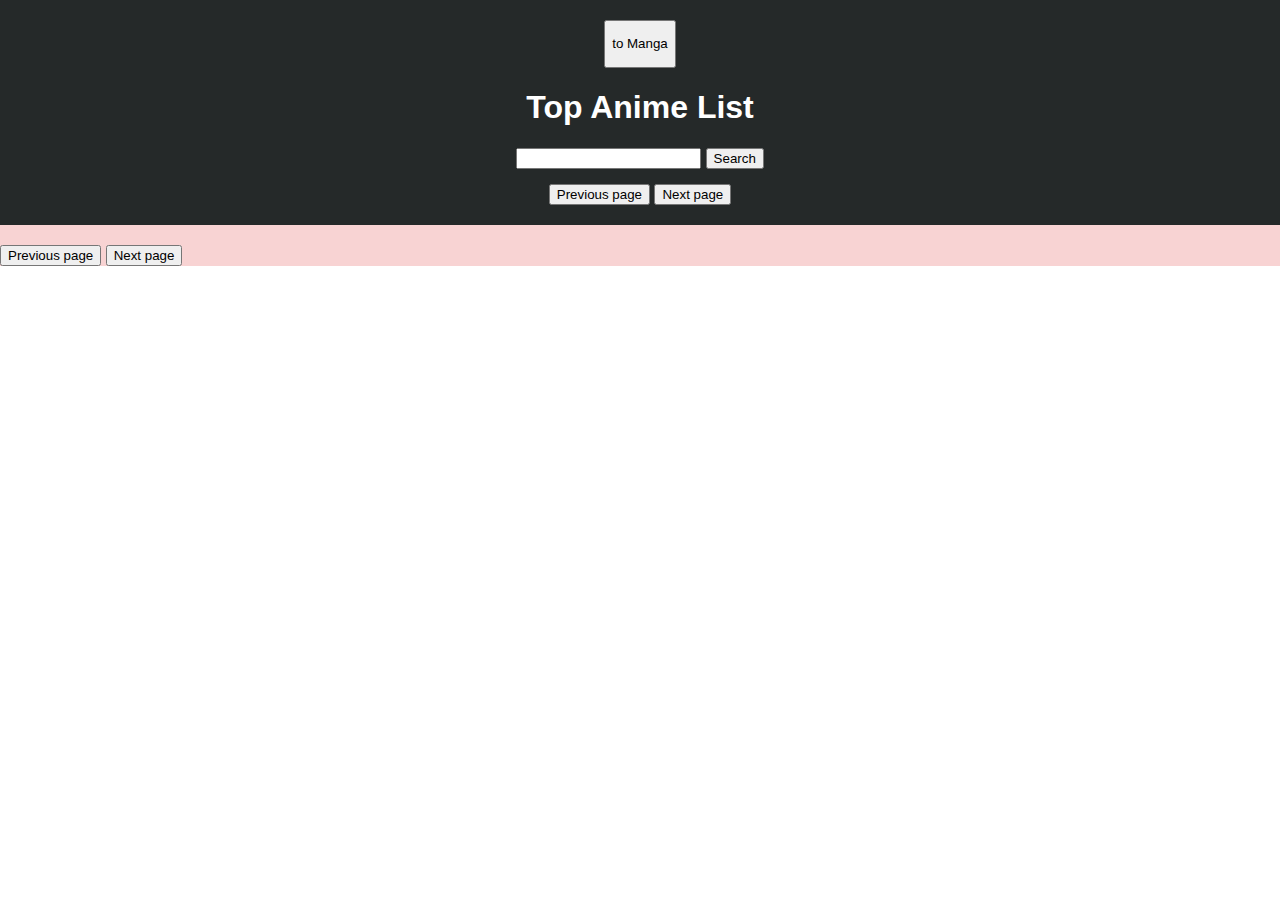
<file: index.html>
<html lang="en">
<head>
    <meta charset="UTF-8">
    <meta http-equiv="X-UA-Compatible" content="IE=edge">
    <meta name="viewport" content="width=device-width, initial-scale=1.0">
    <title>Document</title>
    <link rel="stylesheet" href="style.css">
</head>
<body>
    <div class="mainBody">
        <div class="header">
            <div class="switch">
                <button id="switch-inner" onclick="changeAct()" value="anime"><p id="mORa">to Manga</p></button>  
            </div>
            <h1  id="title">Top Anime List</h1>
            <div class="searchbar">
                <input class="search" type="text" id="value">
                <button class="find" onclick="findIt()">Search</button>
            </div>
           
            <button onclick="prePage()">Previous page</button>
            <button onclick="changePage()">Next page   </button>
            <div id="anime"></div>
        </div>
        <div class="container" id="containers">    </div>
             <button onclick="prePage()">Previous page</button>
             <button onclick="changePage()">Next page   </button>
    </div>
    <script src="anime.js"></script>
</body>
</html>
</file>
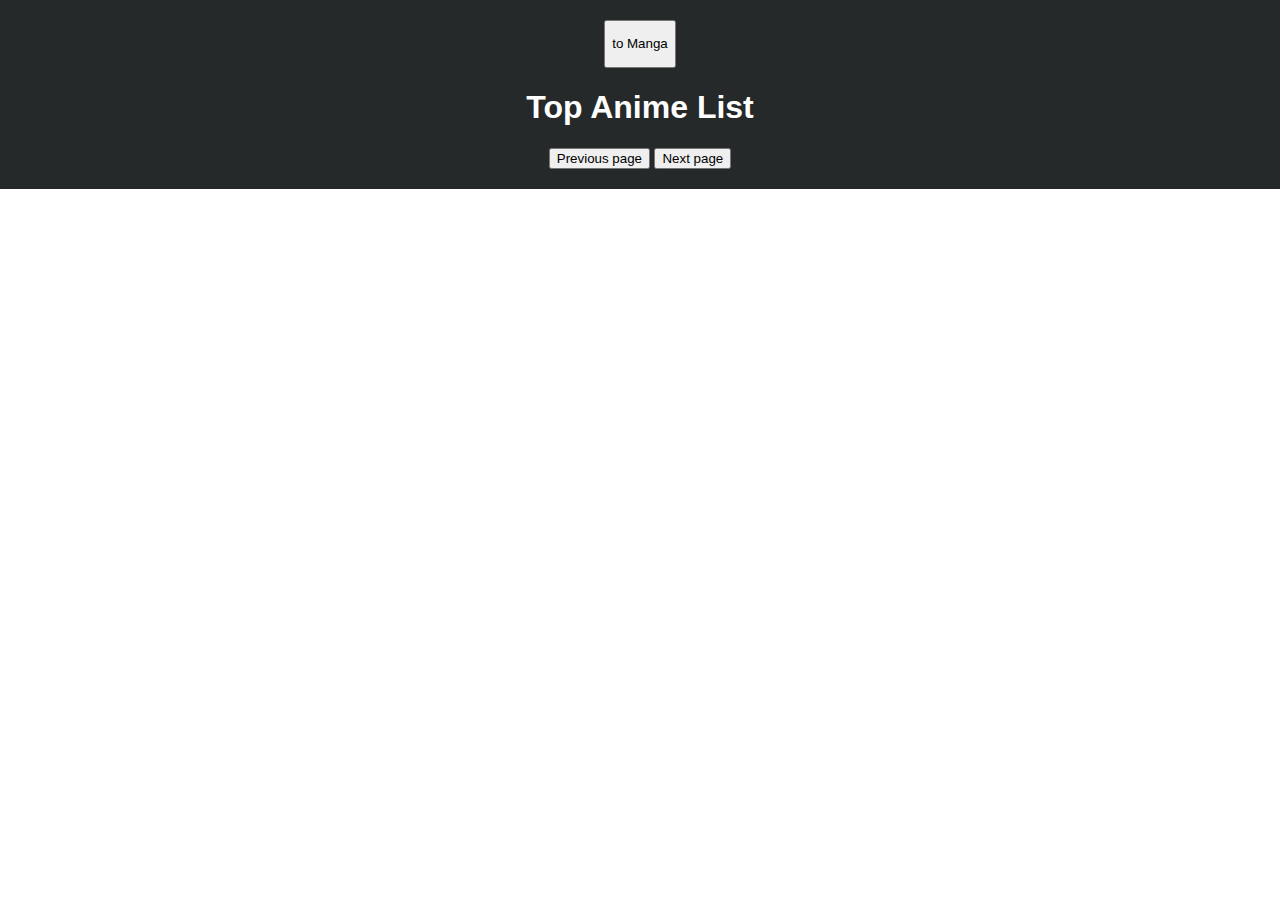
<file: frame.html>
<html lang="en">
<head>
    <meta charset="UTF-8">
    <meta http-equiv="X-UA-Compatible" content="IE=edge">
    <meta name="viewport" content="width=device-width, initial-scale=1.0">
    <title>Document</title>
    <link rel="stylesheet" href="style.css">
</head>
<body>
    <div class="mainBody">
        <div class="header">
            <div class="switch">
                <button id="switch-inner" onclick="changeAct()" value="anime"><p id="mORa">to Manga</p></button>  
            </div>
            <h1  id="title">Top Anime List</h1>
            <button onclick="prePage()">Previous page</button>
            <button onclick="changePage()">Next page   </button>
            <div id="anime"></div>
        </div>
        <div class="container" id="containers"></div>
    </div>
    <script src="anime.js"></script>
</body>
</html>
</file>
<file: style.css>
body{
    margin: 0;
    font-family: sans-serif;
}
.mainBody{
    background-color: #f8d3d3;
}
.header{
    text-align: center;
    padding: 20px 0;
    background-color:#252929;
    color: white;
}
.container{
    margin-top: 20px;
}
.dataFrames{
    display:grid; 
    grid-gap: 15px;
    grid-template-columns: repeat(auto-fit, minmax(250px, 1fr));
    color: rgb(12, 66, 66);
    background-color: #f1cfcf;
    margin-left: 50px;
    margin-right: 50px;
    
}
.stuff{
    background-color: rgb(241, 241, 241);
    box-shadow: rgba(0, 0, 0, 0.24) 0px 3px 8px;;
}
.stuff p{
    padding: 10px ;
    font-style: italic;
}
.stuff h4{
    padding:0 10px;
    margin-bottom: 5%;
    font-size: 14px;   
    text-align: center;
}
.stuff img{
    margin-left: 12%;
    border-style: solid;  
    width:  70%;
    height: 50%;
    object-fit: cover;
    
}
.selects{
    max-width: 90%;
}
.searchbar{
    margin-bottom: 15px;
}
</file>
